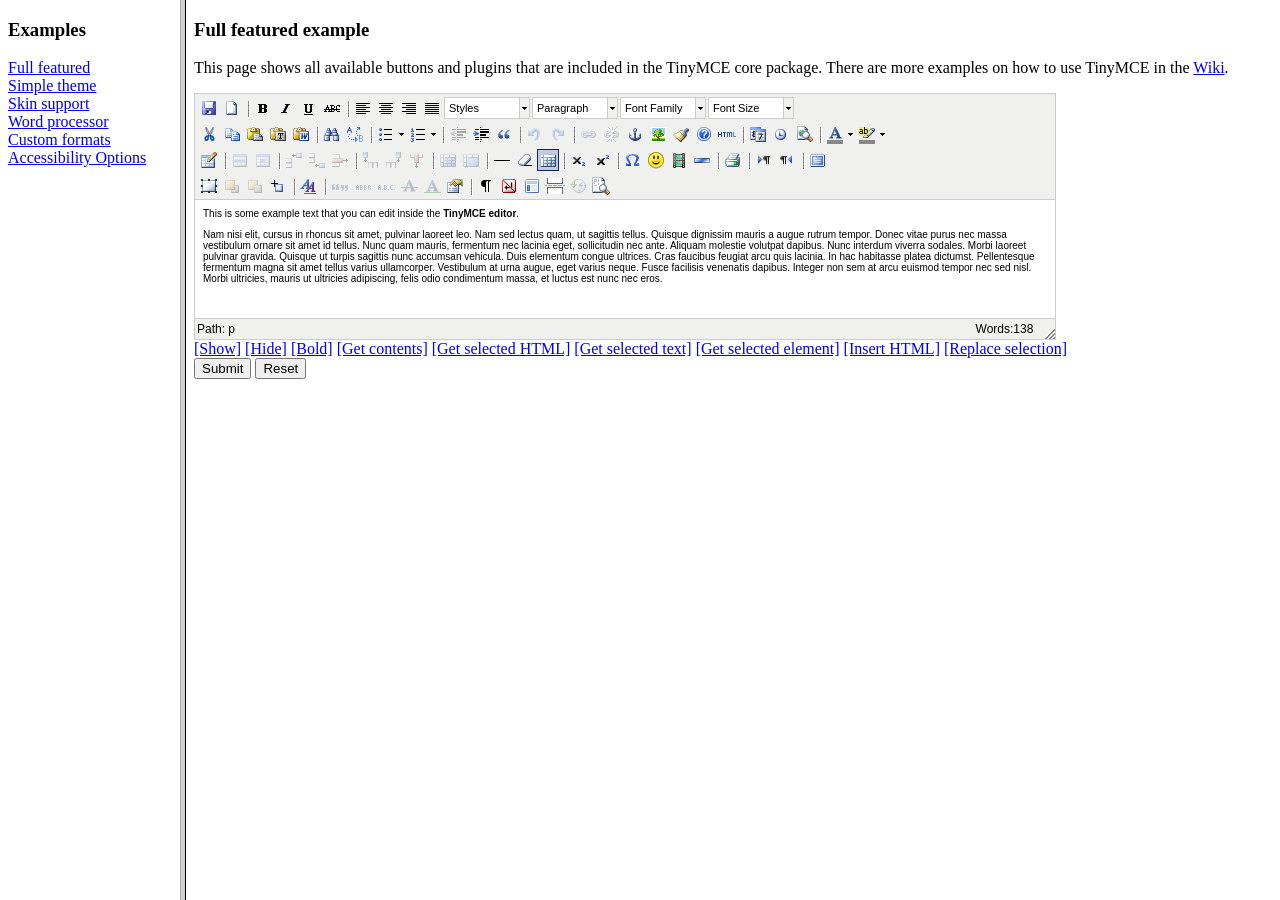
<file: tinymce/examples/index.html>
<!DOCTYPE HTML PUBLIC "-//W3C//DTD HTML 4.01 Frameset//EN" "http://www.w3.org/TR/html4/frameset.dtd">
<html>
<head>
	<title>TinyMCE examples</title>
</head>
<frameset cols="180,80%">
	<frame src="menu.html" name="menu" >
	<frame src="full.html" name="main" >
</frameset>
</html>
</file>
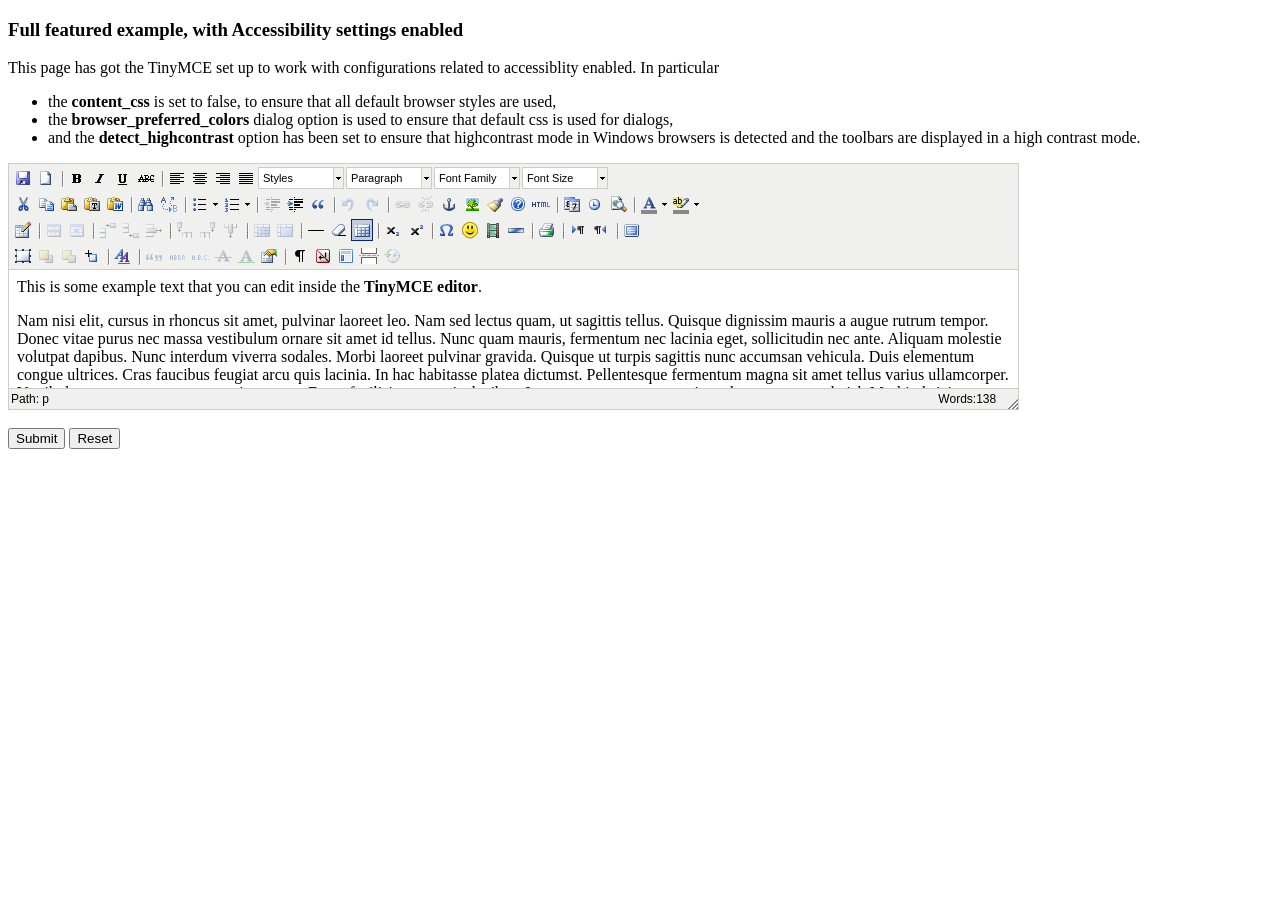
<file: tinymce/examples/accessibility.html>
<!DOCTYPE html PUBLIC "-//W3C//DTD XHTML 1.0 Strict//EN" "http://www.w3.org/TR/xhtml1/DTD/xhtml1-strict.dtd">
<html xmlns="http://www.w3.org/1999/xhtml">
<head>
<title>Full featured example</title>

<!-- TinyMCE -->
<script type="text/javascript" src="../jscripts/tiny_mce/tiny_mce.js"></script>
<script type="text/javascript">
	tinyMCE.init({
		// General options
		mode : "textareas",
		theme : "advanced",
		plugins : "pagebreak,style,layer,table,save,advhr,advimage,advlink,emotions,iespell,insertdatetime,preview,media,searchreplace,print,contextmenu,paste,directionality,fullscreen,noneditable,visualchars,nonbreaking,xhtmlxtras,template,wordcount,advlist,autosave",

		// Theme options
		theme_advanced_buttons1 : "save,newdocument,|,bold,italic,underline,strikethrough,|,justifyleft,justifycenter,justifyright,justifyfull,styleselect,formatselect,fontselect,fontsizeselect",
		theme_advanced_buttons2 : "cut,copy,paste,pastetext,pasteword,|,search,replace,|,bullist,numlist,|,outdent,indent,blockquote,|,undo,redo,|,link,unlink,anchor,image,cleanup,help,code,|,insertdate,inserttime,preview,|,forecolor,backcolor",
		theme_advanced_buttons3 : "tablecontrols,|,hr,removeformat,visualaid,|,sub,sup,|,charmap,emotions,iespell,media,advhr,|,print,|,ltr,rtl,|,fullscreen",
		theme_advanced_buttons4 : "insertlayer,moveforward,movebackward,absolute,|,styleprops,|,cite,abbr,acronym,del,ins,attribs,|,visualchars,nonbreaking,template,pagebreak,restoredraft",
		theme_advanced_toolbar_location : "top",
		theme_advanced_toolbar_align : "left",
		theme_advanced_statusbar_location : "bottom",
		theme_advanced_resizing : true,

		// Example content CSS (should be your site CSS)
		// using false to ensure that the default browser settings are used for best Accessibility
		// ACCESSIBILITY SETTINGS
		content_css : false,
		// Use browser preferred colors for dialogs.
		browser_preferred_colors : true,
		detect_highcontrast : true,

		// Drop lists for link/image/media/template dialogs
		template_external_list_url : "lists/template_list.js",
		external_link_list_url : "lists/link_list.js",
		external_image_list_url : "lists/image_list.js",
		media_external_list_url : "lists/media_list.js",

		// Style formats
		style_formats : [
			{title : 'Bold text', inline : 'b'},
			{title : 'Red text', inline : 'span', styles : {color : '#ff0000'}},
			{title : 'Red header', block : 'h1', styles : {color : '#ff0000'}},
			{title : 'Example 1', inline : 'span', classes : 'example1'},
			{title : 'Example 2', inline : 'span', classes : 'example2'},
			{title : 'Table styles'},
			{title : 'Table row 1', selector : 'tr', classes : 'tablerow1'}
		],

		// Replace values for the template plugin
		template_replace_values : {
			username : "Some User",
			staffid : "991234"
		}
	});
</script>
<!-- /TinyMCE -->

</head>
<body>

<form method="post" action="http://tinymce.moxiecode.com/dump.php?example=true">
	<div>
		<h3>Full featured example, with Accessibility settings enabled</h3>

		<p>
			This page has got the TinyMCE set up to work with configurations related to accessiblity enabled.
			In particular
			<ul>
			<li>the <strong>content_css</strong> is set to false, to ensure that all default browser styles are used, </li>
			<li>the <strong>browser_preferred_colors</strong> dialog option is used to ensure that default css is used for dialogs, </li>
			<li>and the <strong>detect_highcontrast</strong> option has been set to ensure that highcontrast mode in Windows browsers
			is detected and the toolbars are displayed in a high contrast mode.</li>
			</ul>
		</p>

		<!-- Gets replaced with TinyMCE, remember HTML in a textarea should be encoded -->
		<div>
			<textarea id="elm1" name="elm1" rows="15" cols="80" style="width: 80%">
				&lt;p&gt;
					This is some example text that you can edit inside the &lt;strong&gt;TinyMCE editor&lt;/strong&gt;.
				&lt;/p&gt;
				&lt;p&gt;
				Nam nisi elit, cursus in rhoncus sit amet, pulvinar laoreet leo. Nam sed lectus quam, ut sagittis tellus. Quisque dignissim mauris a augue rutrum tempor. Donec vitae purus nec massa vestibulum ornare sit amet id tellus. Nunc quam mauris, fermentum nec lacinia eget, sollicitudin nec ante. Aliquam molestie volutpat dapibus. Nunc interdum viverra sodales. Morbi laoreet pulvinar gravida. Quisque ut turpis sagittis nunc accumsan vehicula. Duis elementum congue ultrices. Cras faucibus feugiat arcu quis lacinia. In hac habitasse platea dictumst. Pellentesque fermentum magna sit amet tellus varius ullamcorper. Vestibulum at urna augue, eget varius neque. Fusce facilisis venenatis dapibus. Integer non sem at arcu euismod tempor nec sed nisl. Morbi ultricies, mauris ut ultricies adipiscing, felis odio condimentum massa, et luctus est nunc nec eros.
				&lt;/p&gt;
			</textarea>
		</div>

		<br >
		<input type="submit" name="save" value="Submit" >
		<input type="reset" name="reset" value="Reset" >
	</div>
</form>

<script type="text/javascript">
if (document.location.protocol == 'file:') {
	alert("The examples might not work properly on the local file system due to security settings in your browser. Please use a real webserver.");
}
</script>
</body>
</html>
</file>
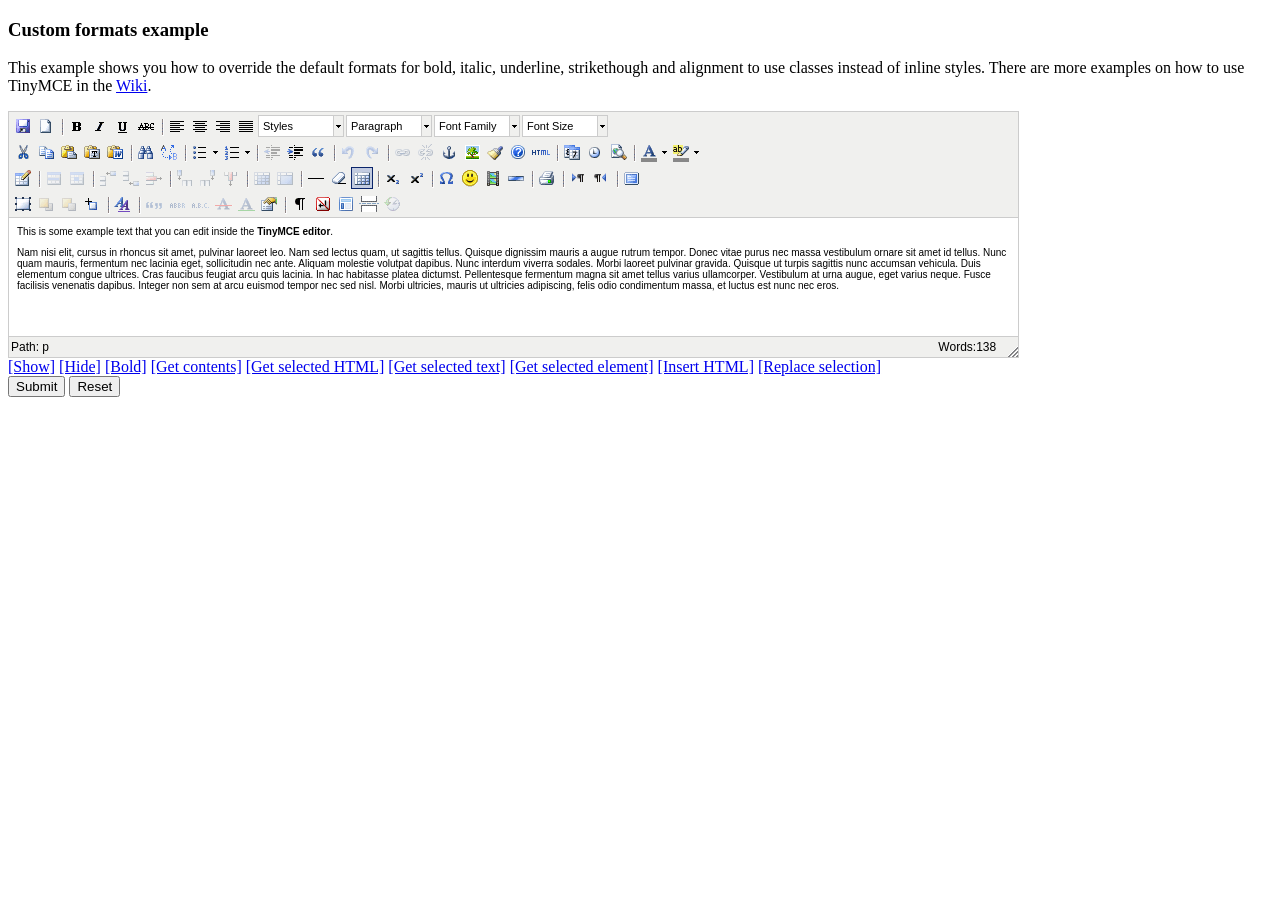
<file: tinymce/examples/custom_formats.html>
<!DOCTYPE html PUBLIC "-//W3C//DTD XHTML 1.0 Strict//EN" "http://www.w3.org/TR/xhtml1/DTD/xhtml1-strict.dtd">
<html xmlns="http://www.w3.org/1999/xhtml">
<head>
<title>Custom formats example</title>

<!-- TinyMCE -->
<script type="text/javascript" src="../jscripts/tiny_mce/tiny_mce.js"></script>
<script type="text/javascript">
	tinyMCE.init({
		// General options
		mode : "textareas",
		theme : "advanced",
		plugins : "autolink,lists,pagebreak,style,layer,table,save,advhr,advimage,advlink,emotions,iespell,inlinepopups,insertdatetime,preview,media,searchreplace,print,contextmenu,paste,directionality,fullscreen,noneditable,visualchars,nonbreaking,xhtmlxtras,template,wordcount,advlist,autosave",

		// Theme options
		theme_advanced_buttons1 : "save,newdocument,|,bold,italic,underline,strikethrough,|,justifyleft,justifycenter,justifyright,justifyfull,styleselect,formatselect,fontselect,fontsizeselect",
		theme_advanced_buttons2 : "cut,copy,paste,pastetext,pasteword,|,search,replace,|,bullist,numlist,|,outdent,indent,blockquote,|,undo,redo,|,link,unlink,anchor,image,cleanup,help,code,|,insertdate,inserttime,preview,|,forecolor,backcolor",
		theme_advanced_buttons3 : "tablecontrols,|,hr,removeformat,visualaid,|,sub,sup,|,charmap,emotions,iespell,media,advhr,|,print,|,ltr,rtl,|,fullscreen",
		theme_advanced_buttons4 : "insertlayer,moveforward,movebackward,absolute,|,styleprops,|,cite,abbr,acronym,del,ins,attribs,|,visualchars,nonbreaking,template,pagebreak,restoredraft",
		theme_advanced_toolbar_location : "top",
		theme_advanced_toolbar_align : "left",
		theme_advanced_statusbar_location : "bottom",
		theme_advanced_resizing : true,

		// Example content CSS (should be your site CSS)
		content_css : "css/content.css",

		// Drop lists for link/image/media/template dialogs
		template_external_list_url : "lists/template_list.js",
		external_link_list_url : "lists/link_list.js",
		external_image_list_url : "lists/image_list.js",
		media_external_list_url : "lists/media_list.js",

		// Style formats
		style_formats : [
			{title : 'Bold text', inline : 'b'},
			{title : 'Red text', inline : 'span', styles : {color : '#ff0000'}},
			{title : 'Red header', block : 'h1', styles : {color : '#ff0000'}},
			{title : 'Example 1', inline : 'span', classes : 'example1'},
			{title : 'Example 2', inline : 'span', classes : 'example2'},
			{title : 'Table styles'},
			{title : 'Table row 1', selector : 'tr', classes : 'tablerow1'}
		],

		formats : {
			alignleft : {selector : 'p,h1,h2,h3,h4,h5,h6,td,th,div,ul,ol,li,table,img', classes : 'left'},
			aligncenter : {selector : 'p,h1,h2,h3,h4,h5,h6,td,th,div,ul,ol,li,table,img', classes : 'center'},
			alignright : {selector : 'p,h1,h2,h3,h4,h5,h6,td,th,div,ul,ol,li,table,img', classes : 'right'},
			alignfull : {selector : 'p,h1,h2,h3,h4,h5,h6,td,th,div,ul,ol,li,table,img', classes : 'full'},
			bold : {inline : 'span', 'classes' : 'bold'},
			italic : {inline : 'span', 'classes' : 'italic'},
			underline : {inline : 'span', 'classes' : 'underline', exact : true},
			strikethrough : {inline : 'del'}
		},

		// Replace values for the template plugin
		template_replace_values : {
			username : "Some User",
			staffid : "991234"
		}
	});
</script>
<!-- /TinyMCE -->

</head>
<body>

<form method="post" action="http://tinymce.moxiecode.com/dump.php?example=true">
	<div>
		<h3>Custom formats example</h3>

		<p>
			This example shows you how to override the default formats for bold, italic, underline, strikethough and alignment to use classes instead of inline styles.
			There are more examples on how to use TinyMCE in the <a href="http://tinymce.moxiecode.com/examples/">Wiki</a>.
		</p>

		<!-- Gets replaced with TinyMCE, remember HTML in a textarea should be encoded -->
		<div>
			<textarea id="elm1" name="elm1" rows="15" cols="80" style="width: 80%">
				&lt;p&gt;
					This is some example text that you can edit inside the &lt;strong&gt;TinyMCE editor&lt;/strong&gt;.
				&lt;/p&gt;
				&lt;p&gt;
				Nam nisi elit, cursus in rhoncus sit amet, pulvinar laoreet leo. Nam sed lectus quam, ut sagittis tellus. Quisque dignissim mauris a augue rutrum tempor. Donec vitae purus nec massa vestibulum ornare sit amet id tellus. Nunc quam mauris, fermentum nec lacinia eget, sollicitudin nec ante. Aliquam molestie volutpat dapibus. Nunc interdum viverra sodales. Morbi laoreet pulvinar gravida. Quisque ut turpis sagittis nunc accumsan vehicula. Duis elementum congue ultrices. Cras faucibus feugiat arcu quis lacinia. In hac habitasse platea dictumst. Pellentesque fermentum magna sit amet tellus varius ullamcorper. Vestibulum at urna augue, eget varius neque. Fusce facilisis venenatis dapibus. Integer non sem at arcu euismod tempor nec sed nisl. Morbi ultricies, mauris ut ultricies adipiscing, felis odio condimentum massa, et luctus est nunc nec eros.
				&lt;/p&gt;
			</textarea>
		</div>

		<!-- Some integration calls -->
		<a href="javascript:;" onmousedown="tinyMCE.get('elm1').show();">[Show]</a>
		<a href="javascript:;" onmousedown="tinyMCE.get('elm1').hide();">[Hide]</a>
		<a href="javascript:;" onmousedown="tinyMCE.get('elm1').execCommand('Bold');">[Bold]</a>
		<a href="javascript:;" onmousedown="alert(tinyMCE.get('elm1').getContent());">[Get contents]</a>
		<a href="javascript:;" onmousedown="alert(tinyMCE.get('elm1').selection.getContent());">[Get selected HTML]</a>
		<a href="javascript:;" onmousedown="alert(tinyMCE.get('elm1').selection.getContent({format : 'text'}));">[Get selected text]</a>
		<a href="javascript:;" onmousedown="alert(tinyMCE.get('elm1').selection.getNode().nodeName);">[Get selected element]</a>
		<a href="javascript:;" onmousedown="tinyMCE.execCommand('mceInsertContent',false,'<b>Hello world!!</b>');">[Insert HTML]</a>
		<a href="javascript:;" onmousedown="tinyMCE.execCommand('mceReplaceContent',false,'<b>{$selection}</b>');">[Replace selection]</a>

		<br >
		<input type="submit" name="save" value="Submit" >
		<input type="reset" name="reset" value="Reset" >
	</div>
</form>
<script type="text/javascript">
if (document.location.protocol == 'file:') {
	alert("The examples might not work properly on the local file system due to security settings in your browser. Please use a real webserver.");
}
</script>
</body>
</html>
</file>
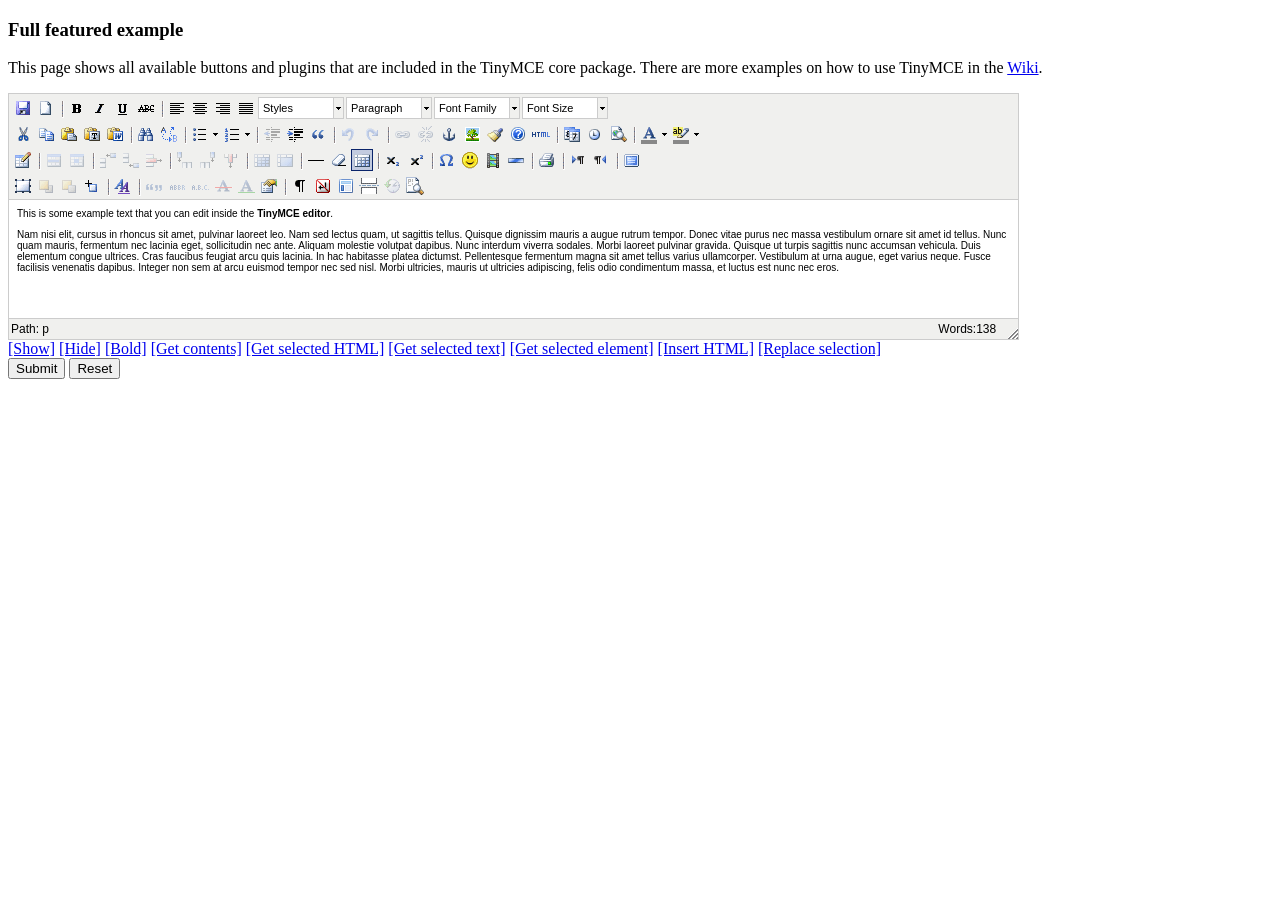
<file: tinymce/examples/full.html>
<!DOCTYPE html PUBLIC "-//W3C//DTD XHTML 1.0 Strict//EN" "http://www.w3.org/TR/xhtml1/DTD/xhtml1-strict.dtd">
<html xmlns="http://www.w3.org/1999/xhtml">
<head>
<title>Full featured example</title>
<meta http-equiv="X-UA-Compatible" content="IE=edge" >
<!-- TinyMCE -->
<script type="text/javascript" src="../jscripts/tiny_mce/tiny_mce.js"></script>
<script type="text/javascript">
	tinyMCE.init({
		// General options
		mode : "textareas",
		theme : "advanced",
		plugins : "autolink,lists,pagebreak,style,layer,table,save,advhr,advimage,advlink,emotions,iespell,inlinepopups,insertdatetime,preview,media,searchreplace,print,contextmenu,paste,directionality,fullscreen,noneditable,visualchars,nonbreaking,xhtmlxtras,template,wordcount,advlist,autosave,visualblocks",

		// Theme options
		theme_advanced_buttons1 : "save,newdocument,|,bold,italic,underline,strikethrough,|,justifyleft,justifycenter,justifyright,justifyfull,styleselect,formatselect,fontselect,fontsizeselect",
		theme_advanced_buttons2 : "cut,copy,paste,pastetext,pasteword,|,search,replace,|,bullist,numlist,|,outdent,indent,blockquote,|,undo,redo,|,link,unlink,anchor,image,cleanup,help,code,|,insertdate,inserttime,preview,|,forecolor,backcolor",
		theme_advanced_buttons3 : "tablecontrols,|,hr,removeformat,visualaid,|,sub,sup,|,charmap,emotions,iespell,media,advhr,|,print,|,ltr,rtl,|,fullscreen",
		theme_advanced_buttons4 : "insertlayer,moveforward,movebackward,absolute,|,styleprops,|,cite,abbr,acronym,del,ins,attribs,|,visualchars,nonbreaking,template,pagebreak,restoredraft,visualblocks",
		theme_advanced_toolbar_location : "top",
		theme_advanced_toolbar_align : "left",
		theme_advanced_statusbar_location : "bottom",
		theme_advanced_resizing : true,

		// Example content CSS (should be your site CSS)
		content_css : "css/content.css",

		// Drop lists for link/image/media/template dialogs
		template_external_list_url : "lists/template_list.js",
		external_link_list_url : "lists/link_list.js",
		external_image_list_url : "lists/image_list.js",
		media_external_list_url : "lists/media_list.js",

		// Style formats
		style_formats : [
			{title : 'Bold text', inline : 'b'},
			{title : 'Red text', inline : 'span', styles : {color : '#ff0000'}},
			{title : 'Red header', block : 'h1', styles : {color : '#ff0000'}},
			{title : 'Example 1', inline : 'span', classes : 'example1'},
			{title : 'Example 2', inline : 'span', classes : 'example2'},
			{title : 'Table styles'},
			{title : 'Table row 1', selector : 'tr', classes : 'tablerow1'}
		],

		// Replace values for the template plugin
		template_replace_values : {
			username : "Some User",
			staffid : "991234"
		}
	});
</script>
<!-- /TinyMCE -->

</head>
<body role="application">

<form method="post" action="http://tinymce.moxiecode.com/dump.php?example=true">
	<div>
		<h3>Full featured example</h3>

		<p>
			This page shows all available buttons and plugins that are included in the TinyMCE core package.
			There are more examples on how to use TinyMCE in the <a href="http://tinymce.moxiecode.com/examples/">Wiki</a>.
		</p>

		<!-- Gets replaced with TinyMCE, remember HTML in a textarea should be encoded -->
		<div>
			<textarea id="elm1" name="elm1" rows="15" cols="80" style="width: 80%">
				&lt;p&gt;
					This is some example text that you can edit inside the &lt;strong&gt;TinyMCE editor&lt;/strong&gt;.
				&lt;/p&gt;
				&lt;p&gt;
				Nam nisi elit, cursus in rhoncus sit amet, pulvinar laoreet leo. Nam sed lectus quam, ut sagittis tellus. Quisque dignissim mauris a augue rutrum tempor. Donec vitae purus nec massa vestibulum ornare sit amet id tellus. Nunc quam mauris, fermentum nec lacinia eget, sollicitudin nec ante. Aliquam molestie volutpat dapibus. Nunc interdum viverra sodales. Morbi laoreet pulvinar gravida. Quisque ut turpis sagittis nunc accumsan vehicula. Duis elementum congue ultrices. Cras faucibus feugiat arcu quis lacinia. In hac habitasse platea dictumst. Pellentesque fermentum magna sit amet tellus varius ullamcorper. Vestibulum at urna augue, eget varius neque. Fusce facilisis venenatis dapibus. Integer non sem at arcu euismod tempor nec sed nisl. Morbi ultricies, mauris ut ultricies adipiscing, felis odio condimentum massa, et luctus est nunc nec eros.
				&lt;/p&gt;
			</textarea>
		</div>

		<!-- Some integration calls -->
		<a href="javascript:;" onclick="tinyMCE.get('elm1').show();return false;">[Show]</a>
		<a href="javascript:;" onclick="tinyMCE.get('elm1').hide();return false;">[Hide]</a>
		<a href="javascript:;" onclick="tinyMCE.get('elm1').execCommand('Bold');return false;">[Bold]</a>
		<a href="javascript:;" onclick="alert(tinyMCE.get('elm1').getContent());return false;">[Get contents]</a>
		<a href="javascript:;" onclick="alert(tinyMCE.get('elm1').selection.getContent());return false;">[Get selected HTML]</a>
		<a href="javascript:;" onclick="alert(tinyMCE.get('elm1').selection.getContent({format : 'text'}));return false;">[Get selected text]</a>
		<a href="javascript:;" onclick="alert(tinyMCE.get('elm1').selection.getNode().nodeName);return false;">[Get selected element]</a>
		<a href="javascript:;" onclick="tinyMCE.execCommand('mceInsertContent',false,'<b>Hello world!!</b>');return false;">[Insert HTML]</a>
		<a href="javascript:;" onclick="tinyMCE.execCommand('mceReplaceContent',false,'<b>{$selection}</b>');return false;">[Replace selection]</a>

		<br >
		<input type="submit" name="save" value="Submit" >
		<input type="reset" name="reset" value="Reset" >
	</div>
</form>

<script type="text/javascript">
if (document.location.protocol == 'file:') {
	alert("The examples might not work properly on the local file system due to security settings in your browser. Please use a real webserver.");
}
</script>
</body>
</html>
</file>
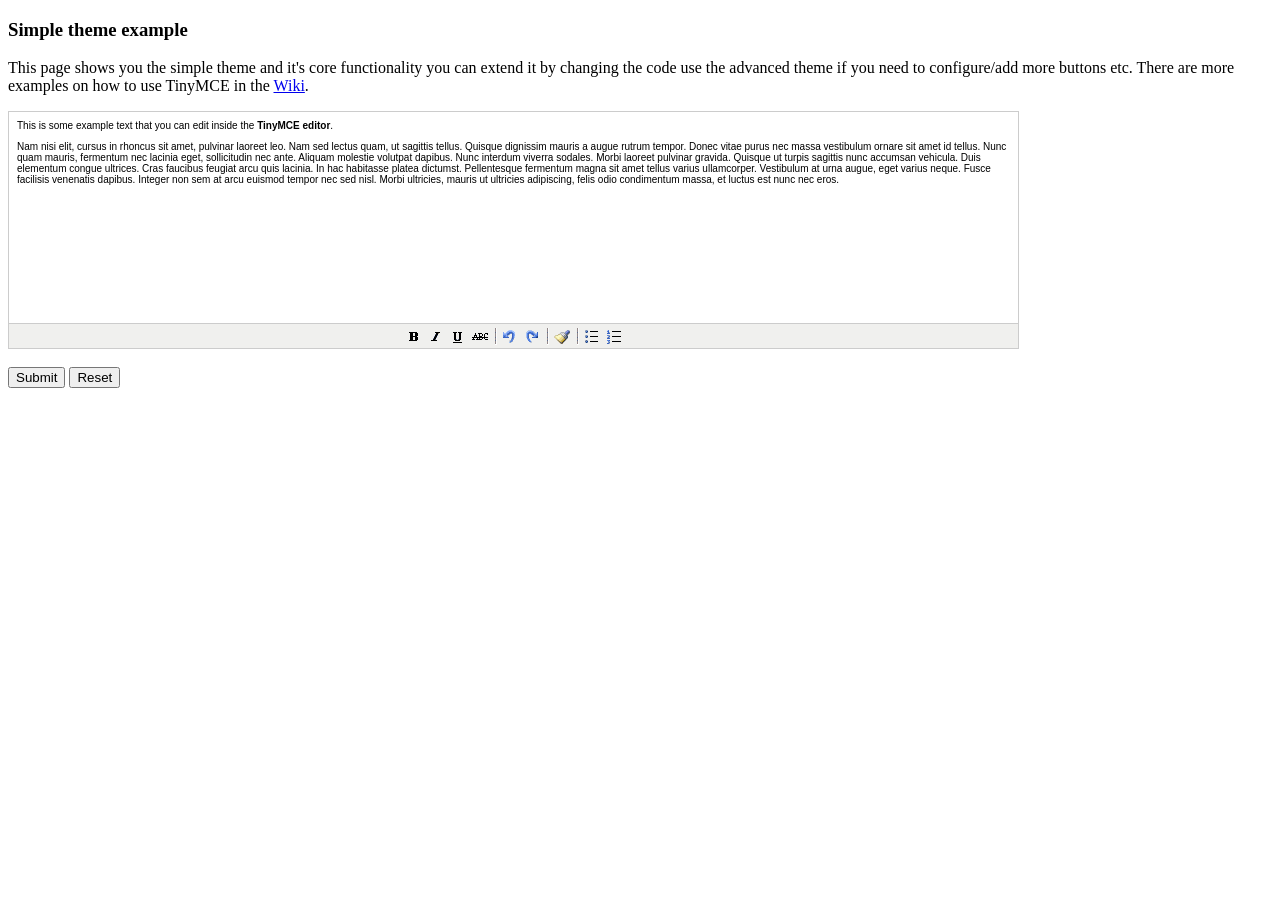
<file: tinymce/examples/simple.html>
<!DOCTYPE html PUBLIC "-//W3C//DTD XHTML 1.0 Strict//EN" "http://www.w3.org/TR/xhtml1/DTD/xhtml1-strict.dtd">
<html xmlns="http://www.w3.org/1999/xhtml">
<head>
<title>Simple theme example</title>

<!-- TinyMCE -->
<script type="text/javascript" src="../jscripts/tiny_mce/tiny_mce.js"></script>
<script type="text/javascript">
	tinyMCE.init({
		mode : "textareas",
		theme : "simple"
	});
</script>
<!-- /TinyMCE -->

</head>
<body>

<form method="post" action="http://tinymce.moxiecode.com/dump.php?example=true">
	<h3>Simple theme example</h3>

	<p>
		This page shows you the simple theme and it's core functionality you can extend it by changing the code use the advanced theme if you need to configure/add more buttons etc.
		There are more examples on how to use TinyMCE in the <a href="http://tinymce.moxiecode.com/examples/">Wiki</a>.
	</p>

	<!-- Gets replaced with TinyMCE, remember HTML in a textarea should be encoded -->
	<textarea id="elm1" name="elm1" rows="15" cols="80" style="width: 80%">
		&lt;p&gt;
			This is some example text that you can edit inside the &lt;strong&gt;TinyMCE editor&lt;/strong&gt;.
		&lt;/p&gt;
		&lt;p&gt;
		Nam nisi elit, cursus in rhoncus sit amet, pulvinar laoreet leo. Nam sed lectus quam, ut sagittis tellus. Quisque dignissim mauris a augue rutrum tempor. Donec vitae purus nec massa vestibulum ornare sit amet id tellus. Nunc quam mauris, fermentum nec lacinia eget, sollicitudin nec ante. Aliquam molestie volutpat dapibus. Nunc interdum viverra sodales. Morbi laoreet pulvinar gravida. Quisque ut turpis sagittis nunc accumsan vehicula. Duis elementum congue ultrices. Cras faucibus feugiat arcu quis lacinia. In hac habitasse platea dictumst. Pellentesque fermentum magna sit amet tellus varius ullamcorper. Vestibulum at urna augue, eget varius neque. Fusce facilisis venenatis dapibus. Integer non sem at arcu euismod tempor nec sed nisl. Morbi ultricies, mauris ut ultricies adipiscing, felis odio condimentum massa, et luctus est nunc nec eros.
		&lt;/p&gt;
	</textarea>

	<br >
	<input type="submit" name="save" value="Submit" >
	<input type="reset" name="reset" value="Reset" >
</form>
<script type="text/javascript">
if (document.location.protocol == 'file:') {
	alert("The examples might not work properly on the local file system due to security settings in your browser. Please use a real webserver.");
}
</script>
</body>
</html>
</file>
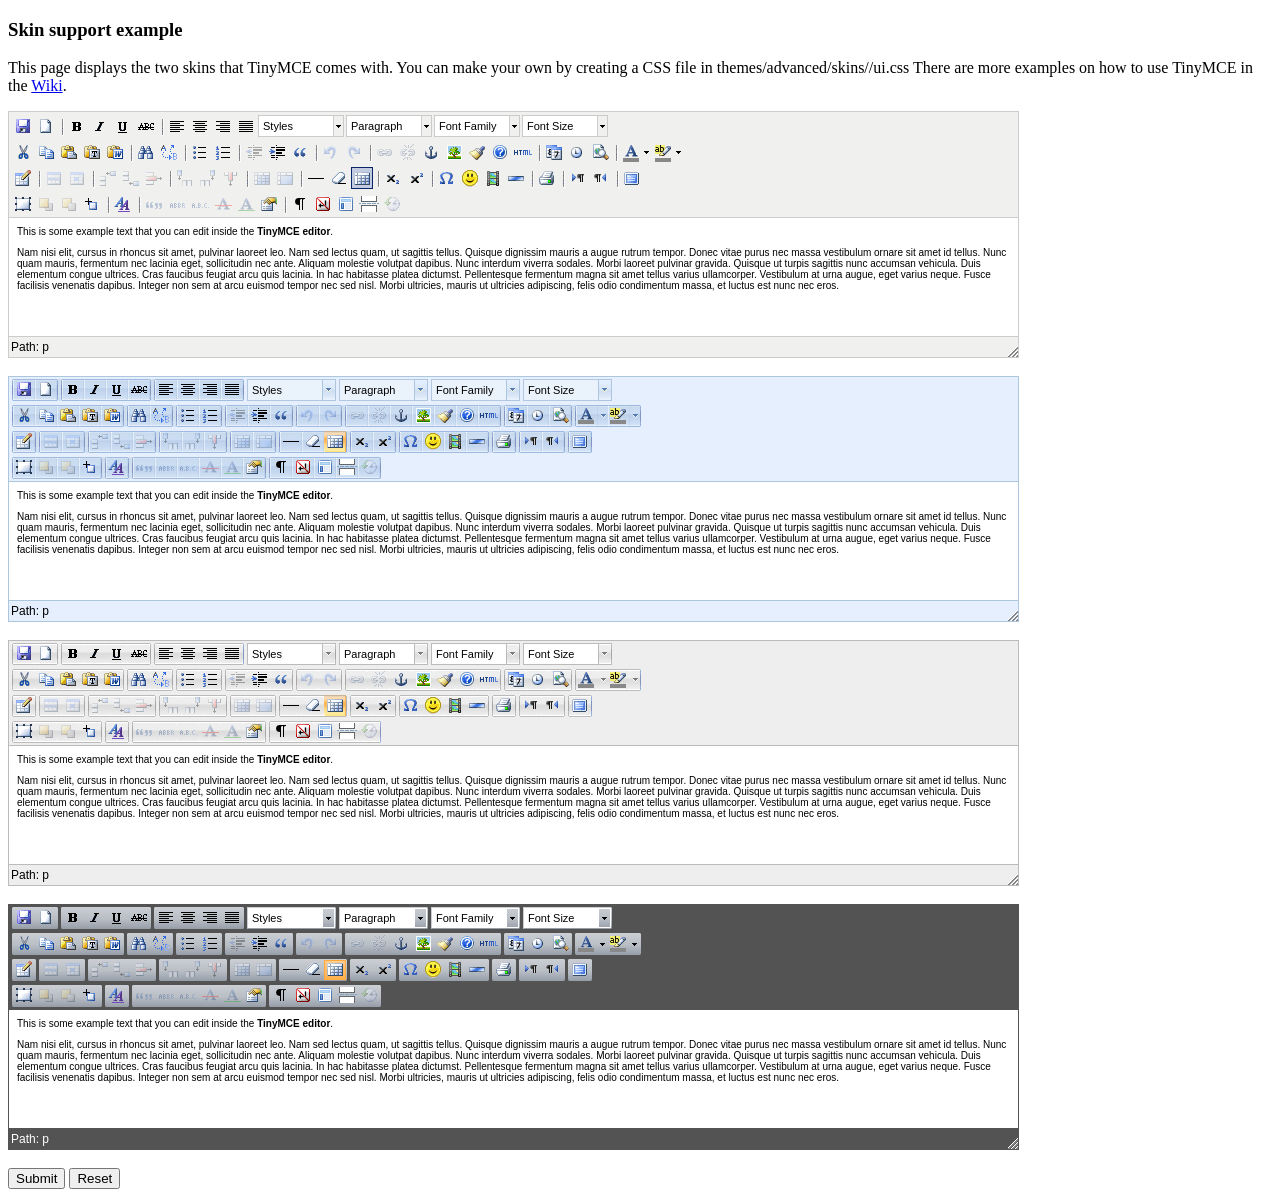
<file: tinymce/examples/skins.html>
<!DOCTYPE html PUBLIC "-//W3C//DTD XHTML 1.0 Strict//EN" "http://www.w3.org/TR/xhtml1/DTD/xhtml1-strict.dtd">
<html xmlns="http://www.w3.org/1999/xhtml">
<head>
<title>Skin support example</title>

<!-- TinyMCE -->
<script type="text/javascript" src="../jscripts/tiny_mce/tiny_mce.js"></script>
<script type="text/javascript">
	// Default skin
	tinyMCE.init({
		// General options
		mode : "exact",
		elements : "elm1",
		theme : "advanced",
		plugins : "autolink,lists,pagebreak,style,layer,table,save,advhr,advimage,advlink,emotions,iespell,insertdatetime,preview,media,searchreplace,print,contextmenu,paste,directionality,fullscreen,noneditable,visualchars,nonbreaking,xhtmlxtras,template,inlinepopups,autosave",

		// Theme options
		theme_advanced_buttons1 : "save,newdocument,|,bold,italic,underline,strikethrough,|,justifyleft,justifycenter,justifyright,justifyfull,styleselect,formatselect,fontselect,fontsizeselect",
		theme_advanced_buttons2 : "cut,copy,paste,pastetext,pasteword,|,search,replace,|,bullist,numlist,|,outdent,indent,blockquote,|,undo,redo,|,link,unlink,anchor,image,cleanup,help,code,|,insertdate,inserttime,preview,|,forecolor,backcolor",
		theme_advanced_buttons3 : "tablecontrols,|,hr,removeformat,visualaid,|,sub,sup,|,charmap,emotions,iespell,media,advhr,|,print,|,ltr,rtl,|,fullscreen",
		theme_advanced_buttons4 : "insertlayer,moveforward,movebackward,absolute,|,styleprops,|,cite,abbr,acronym,del,ins,attribs,|,visualchars,nonbreaking,template,pagebreak,restoredraft",
		theme_advanced_toolbar_location : "top",
		theme_advanced_toolbar_align : "left",
		theme_advanced_statusbar_location : "bottom",
		theme_advanced_resizing : true,

		// Example content CSS (should be your site CSS)
		content_css : "css/content.css",

		// Drop lists for link/image/media/template dialogs
		template_external_list_url : "lists/template_list.js",
		external_link_list_url : "lists/link_list.js",
		external_image_list_url : "lists/image_list.js",
		media_external_list_url : "lists/media_list.js",

		// Replace values for the template plugin
		template_replace_values : {
			username : "Some User",
			staffid : "991234"
		}
	});

	// O2k7 skin
	tinyMCE.init({
		// General options
		mode : "exact",
		elements : "elm2",
		theme : "advanced",
		skin : "o2k7",
		plugins : "lists,pagebreak,style,layer,table,save,advhr,advimage,advlink,emotions,iespell,insertdatetime,preview,media,searchreplace,print,contextmenu,paste,directionality,fullscreen,noneditable,visualchars,nonbreaking,xhtmlxtras,template,inlinepopups,autosave",

		// Theme options
		theme_advanced_buttons1 : "save,newdocument,|,bold,italic,underline,strikethrough,|,justifyleft,justifycenter,justifyright,justifyfull,styleselect,formatselect,fontselect,fontsizeselect",
		theme_advanced_buttons2 : "cut,copy,paste,pastetext,pasteword,|,search,replace,|,bullist,numlist,|,outdent,indent,blockquote,|,undo,redo,|,link,unlink,anchor,image,cleanup,help,code,|,insertdate,inserttime,preview,|,forecolor,backcolor",
		theme_advanced_buttons3 : "tablecontrols,|,hr,removeformat,visualaid,|,sub,sup,|,charmap,emotions,iespell,media,advhr,|,print,|,ltr,rtl,|,fullscreen",
		theme_advanced_buttons4 : "insertlayer,moveforward,movebackward,absolute,|,styleprops,|,cite,abbr,acronym,del,ins,attribs,|,visualchars,nonbreaking,template,pagebreak,restoredraft",
		theme_advanced_toolbar_location : "top",
		theme_advanced_toolbar_align : "left",
		theme_advanced_statusbar_location : "bottom",
		theme_advanced_resizing : true,

		// Example content CSS (should be your site CSS)
		content_css : "css/content.css",

		// Drop lists for link/image/media/template dialogs
		template_external_list_url : "lists/template_list.js",
		external_link_list_url : "lists/link_list.js",
		external_image_list_url : "lists/image_list.js",
		media_external_list_url : "lists/media_list.js",

		// Replace values for the template plugin
		template_replace_values : {
			username : "Some User",
			staffid : "991234"
		}
	});

	// O2k7 skin (silver)
	tinyMCE.init({
		// General options
		mode : "exact",
		elements : "elm3",
		theme : "advanced",
		skin : "o2k7",
		skin_variant : "silver",
		plugins : "lists,pagebreak,style,layer,table,save,advhr,advimage,advlink,emotions,iespell,insertdatetime,preview,media,searchreplace,print,contextmenu,paste,directionality,fullscreen,noneditable,visualchars,nonbreaking,xhtmlxtras,template,inlinepopups,autosave",

		// Theme options
		theme_advanced_buttons1 : "save,newdocument,|,bold,italic,underline,strikethrough,|,justifyleft,justifycenter,justifyright,justifyfull,styleselect,formatselect,fontselect,fontsizeselect",
		theme_advanced_buttons2 : "cut,copy,paste,pastetext,pasteword,|,search,replace,|,bullist,numlist,|,outdent,indent,blockquote,|,undo,redo,|,link,unlink,anchor,image,cleanup,help,code,|,insertdate,inserttime,preview,|,forecolor,backcolor",
		theme_advanced_buttons3 : "tablecontrols,|,hr,removeformat,visualaid,|,sub,sup,|,charmap,emotions,iespell,media,advhr,|,print,|,ltr,rtl,|,fullscreen",
		theme_advanced_buttons4 : "insertlayer,moveforward,movebackward,absolute,|,styleprops,|,cite,abbr,acronym,del,ins,attribs,|,visualchars,nonbreaking,template,pagebreak,restoredraft",
		theme_advanced_toolbar_location : "top",
		theme_advanced_toolbar_align : "left",
		theme_advanced_statusbar_location : "bottom",
		theme_advanced_resizing : true,

		// Example content CSS (should be your site CSS)
		content_css : "css/content.css",

		// Drop lists for link/image/media/template dialogs
		template_external_list_url : "lists/template_list.js",
		external_link_list_url : "lists/link_list.js",
		external_image_list_url : "lists/image_list.js",
		media_external_list_url : "lists/media_list.js",

		// Replace values for the template plugin
		template_replace_values : {
			username : "Some User",
			staffid : "991234"
		}
	});

	// O2k7 skin (silver)
	tinyMCE.init({
		// General options
		mode : "exact",
		elements : "elm4",
		theme : "advanced",
		skin : "o2k7",
		skin_variant : "black",
		plugins : "lists,pagebreak,style,layer,table,save,advhr,advimage,advlink,emotions,iespell,insertdatetime,preview,media,searchreplace,print,contextmenu,paste,directionality,fullscreen,noneditable,visualchars,nonbreaking,xhtmlxtras,template,inlinepopups,autosave",

		// Theme options
		theme_advanced_buttons1 : "save,newdocument,|,bold,italic,underline,strikethrough,|,justifyleft,justifycenter,justifyright,justifyfull,styleselect,formatselect,fontselect,fontsizeselect",
		theme_advanced_buttons2 : "cut,copy,paste,pastetext,pasteword,|,search,replace,|,bullist,numlist,|,outdent,indent,blockquote,|,undo,redo,|,link,unlink,anchor,image,cleanup,help,code,|,insertdate,inserttime,preview,|,forecolor,backcolor",
		theme_advanced_buttons3 : "tablecontrols,|,hr,removeformat,visualaid,|,sub,sup,|,charmap,emotions,iespell,media,advhr,|,print,|,ltr,rtl,|,fullscreen",
		theme_advanced_buttons4 : "insertlayer,moveforward,movebackward,absolute,|,styleprops,|,cite,abbr,acronym,del,ins,attribs,|,visualchars,nonbreaking,template,pagebreak,restoredraft",
		theme_advanced_toolbar_location : "top",
		theme_advanced_toolbar_align : "left",
		theme_advanced_statusbar_location : "bottom",
		theme_advanced_resizing : true,

		// Example content CSS (should be your site CSS)
		content_css : "css/content.css",

		// Drop lists for link/image/media/template dialogs
		template_external_list_url : "lists/template_list.js",
		external_link_list_url : "lists/link_list.js",
		external_image_list_url : "lists/image_list.js",
		media_external_list_url : "lists/media_list.js",

		// Replace values for the template plugin
		template_replace_values : {
			username : "Some User",
			staffid : "991234"
		}
	});
</script>
<!-- /TinyMCE -->

</head>
<body>

<form method="post" action="http://tinymce.moxiecode.com/dump.php?example=true">
	<h3>Skin support example</h3>

	<p>
		This page displays the two skins that TinyMCE comes with. You can make your own by creating a CSS file in themes/advanced/skins/<yout skin>/ui.css
		There are more examples on how to use TinyMCE in the <a href="http://tinymce.moxiecode.com/examples/">Wiki</a>.
	</p>

	<!-- Gets replaced with TinyMCE, remember HTML in a textarea should be encoded -->
	<textarea id="elm1" name="elm1" rows="15" cols="80" style="width: 80%">
		&lt;p&gt;
			This is some example text that you can edit inside the &lt;strong&gt;TinyMCE editor&lt;/strong&gt;.
		&lt;/p&gt;
		&lt;p&gt;
		Nam nisi elit, cursus in rhoncus sit amet, pulvinar laoreet leo. Nam sed lectus quam, ut sagittis tellus. Quisque dignissim mauris a augue rutrum tempor. Donec vitae purus nec massa vestibulum ornare sit amet id tellus. Nunc quam mauris, fermentum nec lacinia eget, sollicitudin nec ante. Aliquam molestie volutpat dapibus. Nunc interdum viverra sodales. Morbi laoreet pulvinar gravida. Quisque ut turpis sagittis nunc accumsan vehicula. Duis elementum congue ultrices. Cras faucibus feugiat arcu quis lacinia. In hac habitasse platea dictumst. Pellentesque fermentum magna sit amet tellus varius ullamcorper. Vestibulum at urna augue, eget varius neque. Fusce facilisis venenatis dapibus. Integer non sem at arcu euismod tempor nec sed nisl. Morbi ultricies, mauris ut ultricies adipiscing, felis odio condimentum massa, et luctus est nunc nec eros.
		&lt;/p&gt;
	</textarea>

	<br >

	<textarea id="elm2" name="elm2" rows="15" cols="80" style="width: 80%">
		&lt;p&gt;
			This is some example text that you can edit inside the &lt;strong&gt;TinyMCE editor&lt;/strong&gt;.
		&lt;/p&gt;
		&lt;p&gt;
		Nam nisi elit, cursus in rhoncus sit amet, pulvinar laoreet leo. Nam sed lectus quam, ut sagittis tellus. Quisque dignissim mauris a augue rutrum tempor. Donec vitae purus nec massa vestibulum ornare sit amet id tellus. Nunc quam mauris, fermentum nec lacinia eget, sollicitudin nec ante. Aliquam molestie volutpat dapibus. Nunc interdum viverra sodales. Morbi laoreet pulvinar gravida. Quisque ut turpis sagittis nunc accumsan vehicula. Duis elementum congue ultrices. Cras faucibus feugiat arcu quis lacinia. In hac habitasse platea dictumst. Pellentesque fermentum magna sit amet tellus varius ullamcorper. Vestibulum at urna augue, eget varius neque. Fusce facilisis venenatis dapibus. Integer non sem at arcu euismod tempor nec sed nisl. Morbi ultricies, mauris ut ultricies adipiscing, felis odio condimentum massa, et luctus est nunc nec eros.
		&lt;/p&gt;
	</textarea>

	<br >

	<textarea id="elm3" name="elm3" rows="15" cols="80" style="width: 80%">
		&lt;p&gt;
			This is some example text that you can edit inside the &lt;strong&gt;TinyMCE editor&lt;/strong&gt;.
		&lt;/p&gt;
		&lt;p&gt;
		Nam nisi elit, cursus in rhoncus sit amet, pulvinar laoreet leo. Nam sed lectus quam, ut sagittis tellus. Quisque dignissim mauris a augue rutrum tempor. Donec vitae purus nec massa vestibulum ornare sit amet id tellus. Nunc quam mauris, fermentum nec lacinia eget, sollicitudin nec ante. Aliquam molestie volutpat dapibus. Nunc interdum viverra sodales. Morbi laoreet pulvinar gravida. Quisque ut turpis sagittis nunc accumsan vehicula. Duis elementum congue ultrices. Cras faucibus feugiat arcu quis lacinia. In hac habitasse platea dictumst. Pellentesque fermentum magna sit amet tellus varius ullamcorper. Vestibulum at urna augue, eget varius neque. Fusce facilisis venenatis dapibus. Integer non sem at arcu euismod tempor nec sed nisl. Morbi ultricies, mauris ut ultricies adipiscing, felis odio condimentum massa, et luctus est nunc nec eros.
		&lt;/p&gt;
	</textarea>

	<br >

	<textarea id="elm4" name="elm4" rows="15" cols="80" style="width: 80%">
		&lt;p&gt;
			This is some example text that you can edit inside the &lt;strong&gt;TinyMCE editor&lt;/strong&gt;.
		&lt;/p&gt;
		&lt;p&gt;
		Nam nisi elit, cursus in rhoncus sit amet, pulvinar laoreet leo. Nam sed lectus quam, ut sagittis tellus. Quisque dignissim mauris a augue rutrum tempor. Donec vitae purus nec massa vestibulum ornare sit amet id tellus. Nunc quam mauris, fermentum nec lacinia eget, sollicitudin nec ante. Aliquam molestie volutpat dapibus. Nunc interdum viverra sodales. Morbi laoreet pulvinar gravida. Quisque ut turpis sagittis nunc accumsan vehicula. Duis elementum congue ultrices. Cras faucibus feugiat arcu quis lacinia. In hac habitasse platea dictumst. Pellentesque fermentum magna sit amet tellus varius ullamcorper. Vestibulum at urna augue, eget varius neque. Fusce facilisis venenatis dapibus. Integer non sem at arcu euismod tempor nec sed nisl. Morbi ultricies, mauris ut ultricies adipiscing, felis odio condimentum massa, et luctus est nunc nec eros.
		&lt;/p&gt;
	</textarea>

	<br >
	<input type="submit" name="save" value="Submit" >
	<input type="reset" name="reset" value="Reset" >
</form>
<script type="text/javascript">
if (document.location.protocol == 'file:') {
	alert("The examples might not work properly on the local file system due to security settings in your browser. Please use a real webserver.");
}
</script>
</body>
</html>
</file>
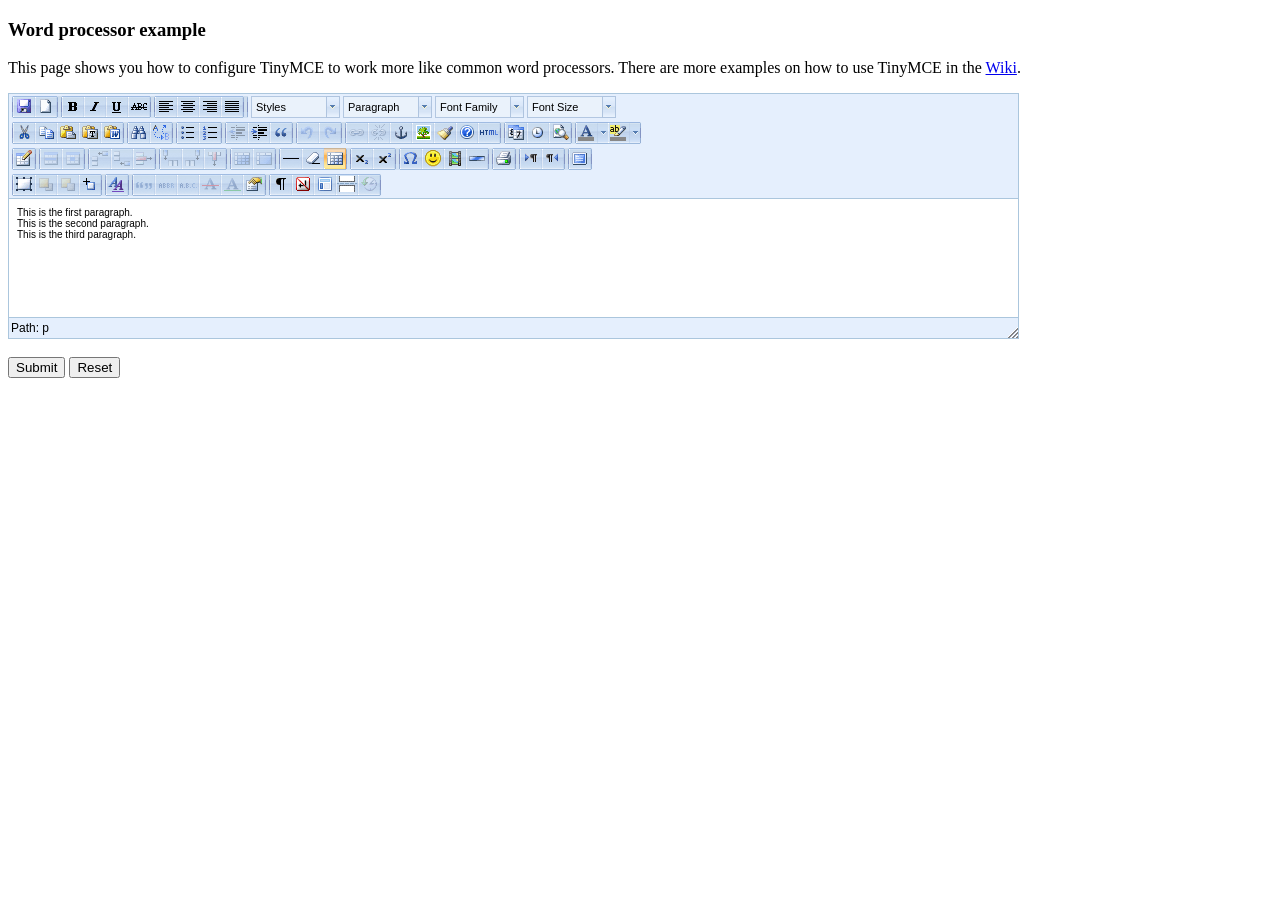
<file: tinymce/examples/word.html>
<!DOCTYPE html PUBLIC "-//W3C//DTD XHTML 1.0 Strict//EN" "http://www.w3.org/TR/xhtml1/DTD/xhtml1-strict.dtd">
<html xmlns="http://www.w3.org/1999/xhtml">
<head>
<title>Word processor example</title>
<meta http-equiv="X-UA-Compatible" content="IE=edge" >
<!-- TinyMCE -->
<script type="text/javascript" src="../jscripts/tiny_mce/tiny_mce.js"></script>
<script type="text/javascript">
	tinyMCE.init({
		// General options
		mode : "textareas",
		theme : "advanced",
		skin : "o2k7",
		plugins : "autolink,lists,pagebreak,style,layer,table,save,advhr,advimage,advlink,emotions,iespell,insertdatetime,preview,media,searchreplace,print,contextmenu,paste,directionality,fullscreen,noneditable,visualchars,nonbreaking,xhtmlxtras,template,inlinepopups,autosave",

		// Theme options
		theme_advanced_buttons1 : "save,newdocument,|,bold,italic,underline,strikethrough,|,justifyleft,justifycenter,justifyright,justifyfull,|,styleselect,formatselect,fontselect,fontsizeselect",
		theme_advanced_buttons2 : "cut,copy,paste,pastetext,pasteword,|,search,replace,|,bullist,numlist,|,outdent,indent,blockquote,|,undo,redo,|,link,unlink,anchor,image,cleanup,help,code,|,insertdate,inserttime,preview,|,forecolor,backcolor",
		theme_advanced_buttons3 : "tablecontrols,|,hr,removeformat,visualaid,|,sub,sup,|,charmap,emotions,iespell,media,advhr,|,print,|,ltr,rtl,|,fullscreen",
		theme_advanced_buttons4 : "insertlayer,moveforward,movebackward,absolute,|,styleprops,|,cite,abbr,acronym,del,ins,attribs,|,visualchars,nonbreaking,template,pagebreak,restoredraft",
		theme_advanced_toolbar_location : "top",
		theme_advanced_toolbar_align : "left",
		theme_advanced_statusbar_location : "bottom",
		theme_advanced_resizing : true,

		// Example word content CSS (should be your site CSS) this one removes paragraph margins
		content_css : "css/word.css",

		// Drop lists for link/image/media/template dialogs
		template_external_list_url : "lists/template_list.js",
		external_link_list_url : "lists/link_list.js",
		external_image_list_url : "lists/image_list.js",
		media_external_list_url : "lists/media_list.js",

		// Replace values for the template plugin
		template_replace_values : {
			username : "Some User",
			staffid : "991234"
		}
	});
</script>
<!-- /TinyMCE -->

</head>
<body>

<form method="post" action="http://tinymce.moxiecode.com/dump.php?example=true">
	<h3>Word processor example</h3>

	<p>
		This page shows you how to configure TinyMCE to work more like common word processors.
		There are more examples on how to use TinyMCE in the <a href="http://tinymce.moxiecode.com/examples/">Wiki</a>.
	</p>

	<!-- Gets replaced with TinyMCE, remember HTML in a textarea should be encoded -->
	<textarea id="elm1" name="elm1" rows="15" cols="80" style="width: 80%">
		&lt;p&gt;This is the first paragraph.&lt;/p&gt;
		&lt;p&gt;This is the second paragraph.&lt;/p&gt;
		&lt;p&gt;This is the third paragraph.&lt;/p&gt;
	</textarea>

	<br >
	<input type="submit" name="save" value="Submit" >
	<input type="reset" name="reset" value="Reset" >
</form>
<script type="text/javascript">
if (document.location.protocol == 'file:') {
	alert("The examples might not work properly on the local file system due to security settings in your browser. Please use a real webserver.");
}
</script>
</body>
</html>
</file>
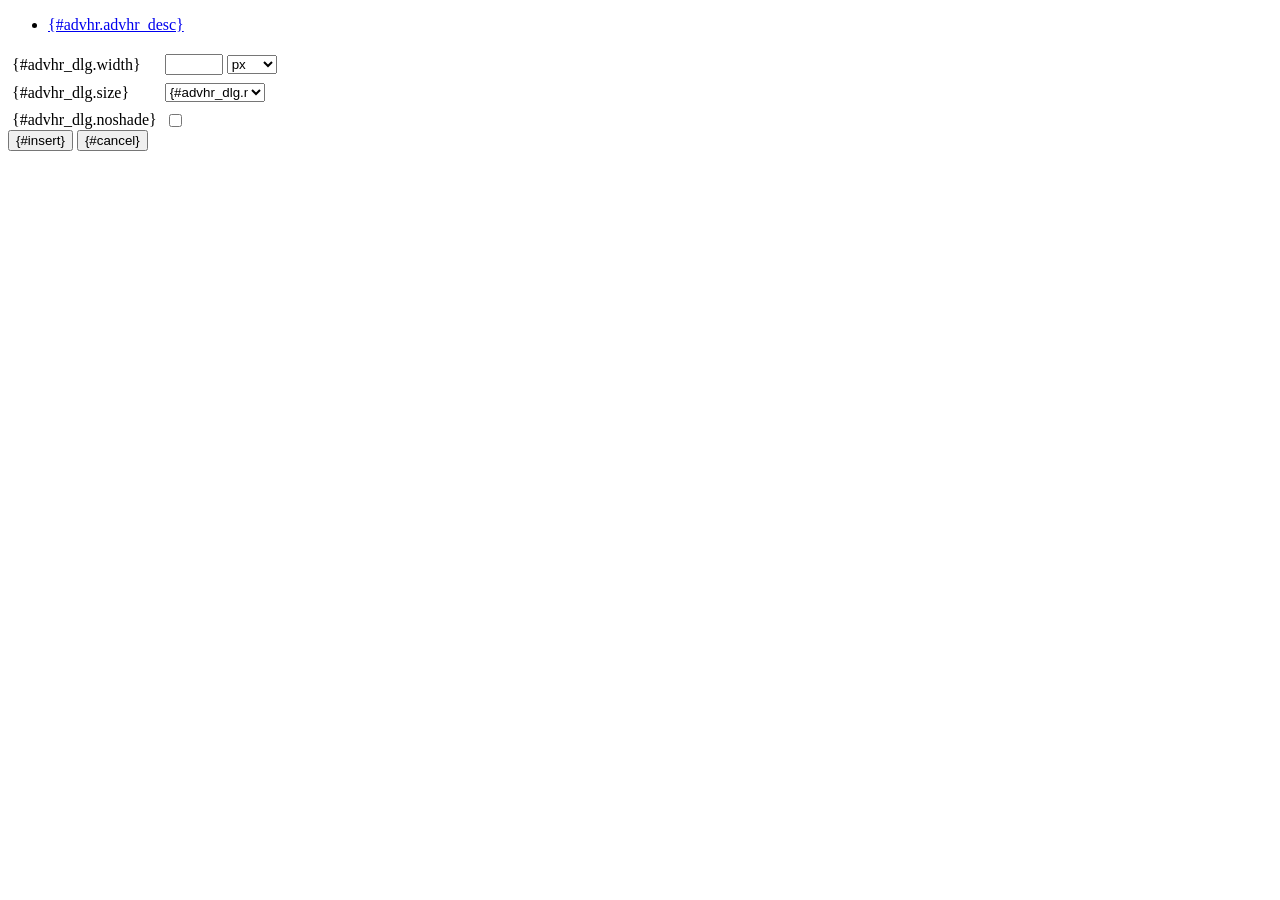
<file: tinymce/jscripts/tiny_mce/plugins/advhr/rule.htm>
<!DOCTYPE html PUBLIC "-//W3C//DTD XHTML 1.0 Strict//EN" "http://www.w3.org/TR/xhtml1/DTD/xhtml1-strict.dtd">
<html xmlns="http://www.w3.org/1999/xhtml">
<head>
	<title>{#advhr.advhr_desc}</title>
	<script type="text/javascript" src="../../tiny_mce_popup.js"></script>
	<script type="text/javascript" src="js/rule.js"></script>
	<script type="text/javascript" src="../../utils/mctabs.js"></script>
	<script type="text/javascript" src="../../utils/form_utils.js"></script>
	<link href="css/advhr.css" rel="stylesheet" type="text/css" >
</head>
<body role="application">
<form onsubmit="AdvHRDialog.update();return false;" action="#">
	<div class="tabs">
		<ul>
			<li id="general_tab" class="current" aria-controls="general_panel"><span><a href="javascript:mcTabs.displayTab('general_tab','general_panel');" onmousedown="return false;">{#advhr.advhr_desc}</a></span></li>
		</ul>
	</div>

	<div class="panel_wrapper">
		<div id="general_panel" class="panel current">
			<table role="presentation" border="0" cellpadding="4" cellspacing="0">
					<tr role="group" aria-labelledby="width_label">
						<td><label id="width_label" for="width">{#advhr_dlg.width}</label></td>
						<td class="nowrap">
							<input id="width" name="width" type="text" value="" class="mceFocus" >
							<span style="display:none;" id="width_unit_label">{#advhr_dlg.widthunits}</span>
							<select name="width2" id="width2" aria-labelledby="width_unit_label">
								<option value="">px</option>
								<option value="%">%</option>
							</select>
						</td>
					</tr>
					<tr>
						<td><label for="size">{#advhr_dlg.size}</label></td>
						<td><select id="size" name="size">
							<option value="">{#advhr_dlg.normal}</option>
							<option value="1">1</option>
							<option value="2">2</option>
							<option value="3">3</option>
							<option value="4">4</option>
							<option value="5">5</option>
						</select></td>
					</tr>
					<tr>
						<td><label for="noshade">{#advhr_dlg.noshade}</label></td>
						<td><input type="checkbox" name="noshade" id="noshade" class="radio" ></td>
					</tr>
			</table>
		</div>
	</div>

	<div class="mceActionPanel">
		<input type="submit" id="insert" name="insert" value="{#insert}" >
		<input type="button" id="cancel" name="cancel" value="{#cancel}" onclick="tinyMCEPopup.close();" >
	</div>
</form>
</body>
</html>
</file>
<file: tinymce/jscripts/tiny_mce/plugins/advhr/css/advhr.css>
input.radio {border:1px none #000; background:transparent; vertical-align:middle;}
.panel_wrapper div.current {height:80px;}
#width {width:50px; vertical-align:middle;}
#width2 {width:50px; vertical-align:middle;}
#size {width:100px;}
</file>
